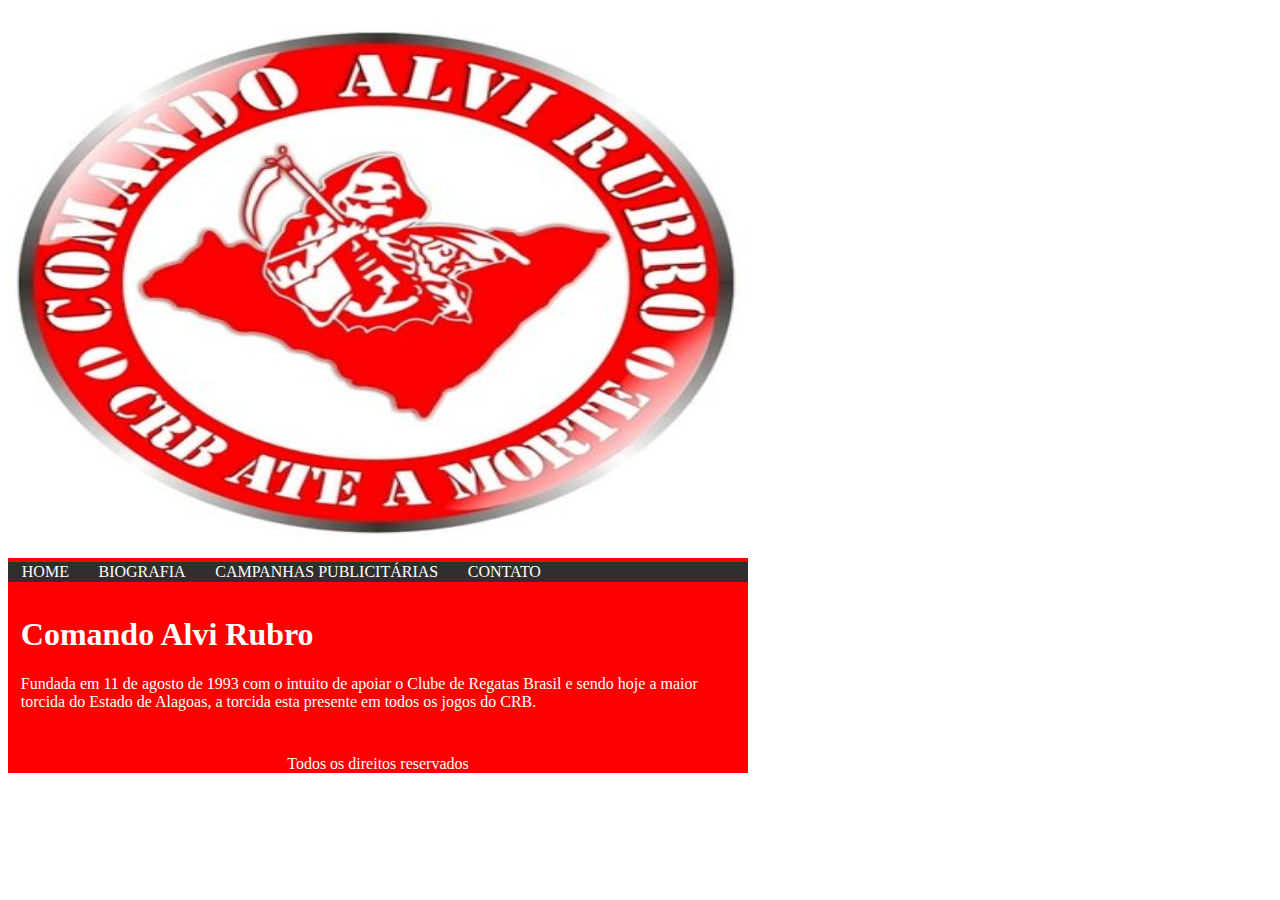
<file: fanfic/index.html>
<!DOCTYPE html>
<html lang="pt-br">
<head>
    <meta charset="UTF-8">
    <meta http-equiv="X-UA-Compatible" content="IE=edge">
    <meta name="viewport" content="width=device-width, initial-scale=1.0">
    <link rel="stylesheet" href="./CSS/MAIN.CSS">
    <title>Comando Alvi Rubro</title>
</head>
<body>
    <div class="container">
        <header>
            <img src="./img/logo_CV_400x400.jpg" alt="" width="740px"
            height="550px">
        </header>
        <nav class="nav">
            <a class="nav-link" href="./index.html">HOME</a>
            <a class="nav-link" href="./pages/biografia.html">BIOGRAFIA</a>
            <a class="nav-link" href="./pages/campanhas-publicitarias.html">CAMPANHAS PUBLICITÁRIAS</a>
            <a class="nav-link" href="./pages/contato.html">CONTATO</a>
             </nav>
         <main>
             <article>
                <h1>Comando Alvi Rubro</h1>

                <p>Fundada em 11 de agosto de 1993 com o intuito de apoiar o Clube de Regatas Brasil e sendo hoje a maior torcida do Estado de Alagoas, a torcida esta presente em todos os jogos do CRB. <p>
            </article>
         </main>
         <footer>
             <p>Todos os direitos reservados</p>
         </footer>
        </div>
</body>
</html>
</file>
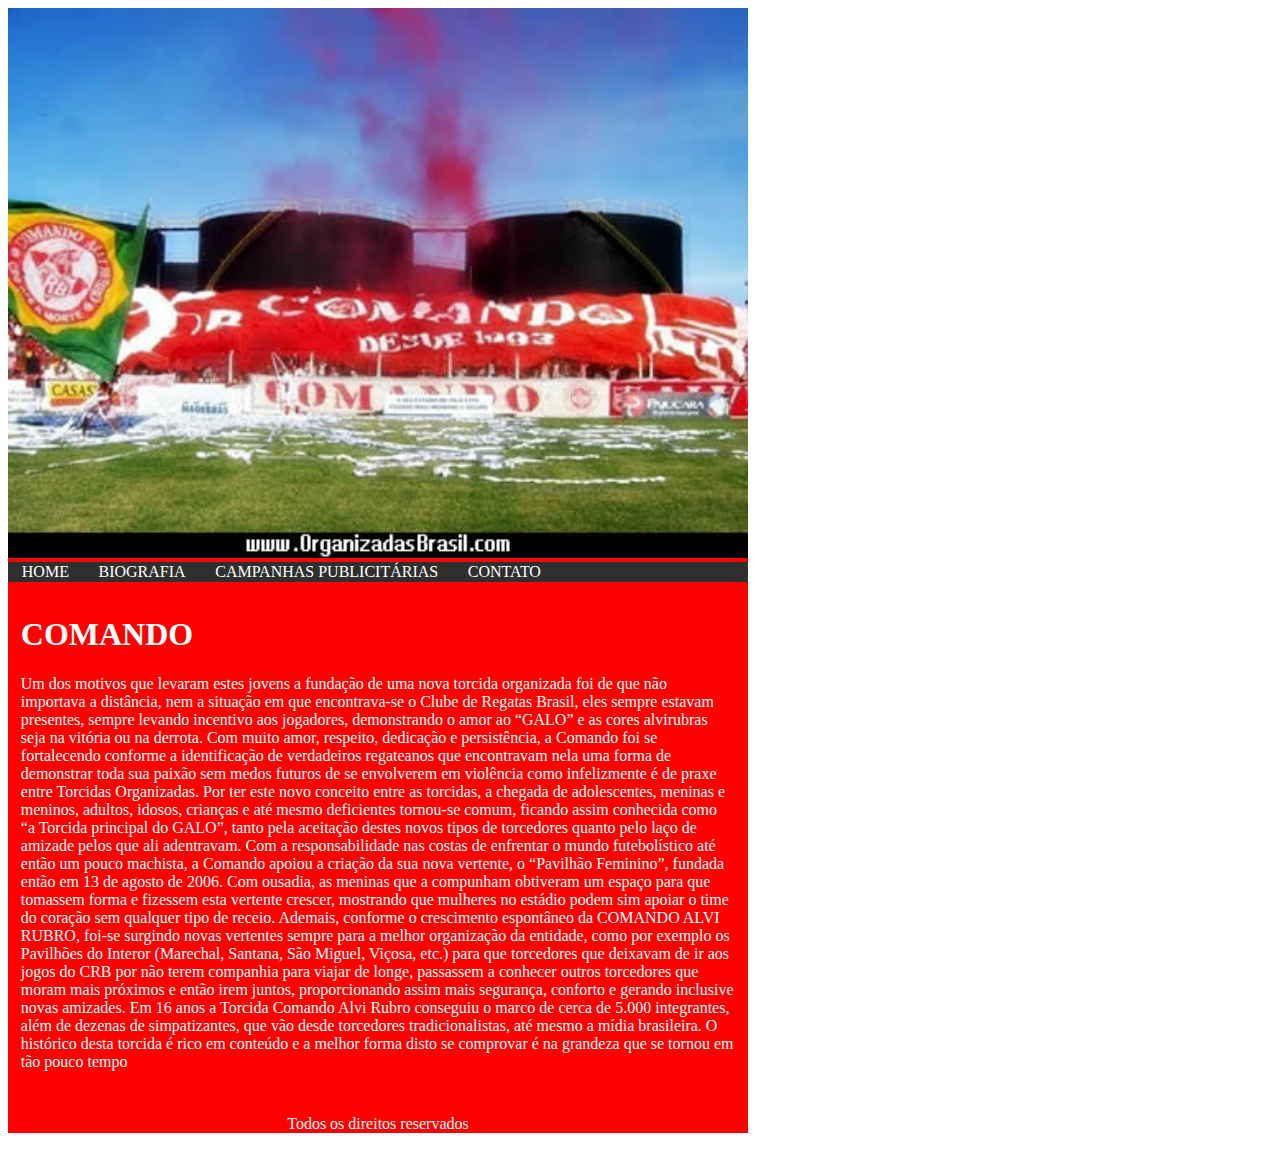
<file: fanfic/pages/biografia.html>
<!DOCTYPE html>
<html lang="pt-br">
<head>
  <meta charset="UTF-8">
  <meta http-equiv="X-UA-Compatible" content="IE=edge">
  <meta name="viewport" content="width=device-width, initial-scale=1.0">
  <title>biografia</title>
  <link rel="stylesheet" href="../CSS/MAIN.CSS">
</head>
<body>
  <div class="container">
    <header>
      <img src="../img/obr-bandeirao374.jpg" alt="" width="740px"
      height="550px">
    </header>

    <nav class="nav">
      <a class="nav-link" href="../index.html">HOME</a>
      <a class="nav-link" href="../pages/biografia.html">BIOGRAFIA</a>
      <a class="nav-link" href="../pages/campanhas-publicitarias.html">CAMPANHAS PUBLICITÁRIAS</a>
      <a class="nav-link" href="../pages/contato.html">CONTATO</a>
    </nav>

  <main>
    <article>
      <h1>COMANDO</h1>
      <h1></h1>
      <p>Um dos motivos que levaram estes jovens a fundação de uma nova torcida organizada foi de que não importava a distância, nem a situação em que encontrava-se o Clube de Regatas Brasil, eles sempre estavam presentes, sempre levando incentivo aos jogadores, demonstrando o amor ao “GALO” e as cores alvirubras seja na vitória ou na derrota. 

        Com muito amor, respeito, dedicação e persistência, a Comando foi se fortalecendo conforme a identificação de verdadeiros regateanos que encontravam nela uma forma de demonstrar toda sua paixão sem medos futuros de se envolverem em violência como infelizmente é de praxe entre Torcidas Organizadas. Por ter este novo conceito entre as torcidas, a chegada de adolescentes, meninas e meninos, adultos, idosos, crianças e até mesmo deficientes tornou-se comum, ficando assim conhecida como “a Torcida principal do GALO”, tanto pela aceitação destes novos tipos de torcedores quanto pelo laço de amizade pelos que ali adentravam.
        
        Com a responsabilidade nas costas de enfrentar o mundo futebolístico até então um pouco machista, a Comando apoiou a criação da sua nova vertente, o “Pavilhão Feminino”, fundada então em 13 de agosto de 2006. Com ousadia, as meninas que a compunham obtiveram um espaço para que tomassem forma e fizessem esta vertente crescer, mostrando que mulheres no estádio podem sim apoiar o time do coração sem qualquer tipo de receio.
        
        Ademais, conforme o crescimento espontâneo da COMANDO ALVI RUBRO, foi-se surgindo novas vertentes sempre para a melhor organização da entidade, como por exemplo os Pavilhões do Interor (Marechal, Santana, São Miguel, Viçosa, etc.) para que torcedores que deixavam de ir aos jogos do CRB por não terem companhia para viajar de longe, passassem a conhecer outros torcedores que moram mais próximos e então irem juntos, proporcionando assim mais segurança, conforto e gerando inclusive novas amizades.
        
        Em 16 anos a Torcida Comando Alvi Rubro conseguiu o marco de cerca de 5.000 integrantes, além de dezenas de simpatizantes, que vão desde torcedores tradicionalistas, até mesmo a mídia brasileira. O histórico desta torcida é rico em conteúdo e a melhor forma disto se comprovar é na grandeza que se tornou em tão pouco tempo
        </p>
    
    </article> 
  </main>
  <main>

    <footer>
      <p>Todos os direitos reservados</p>
    </footer>
  </main>
  </div>   
</body>
</html>
</file>
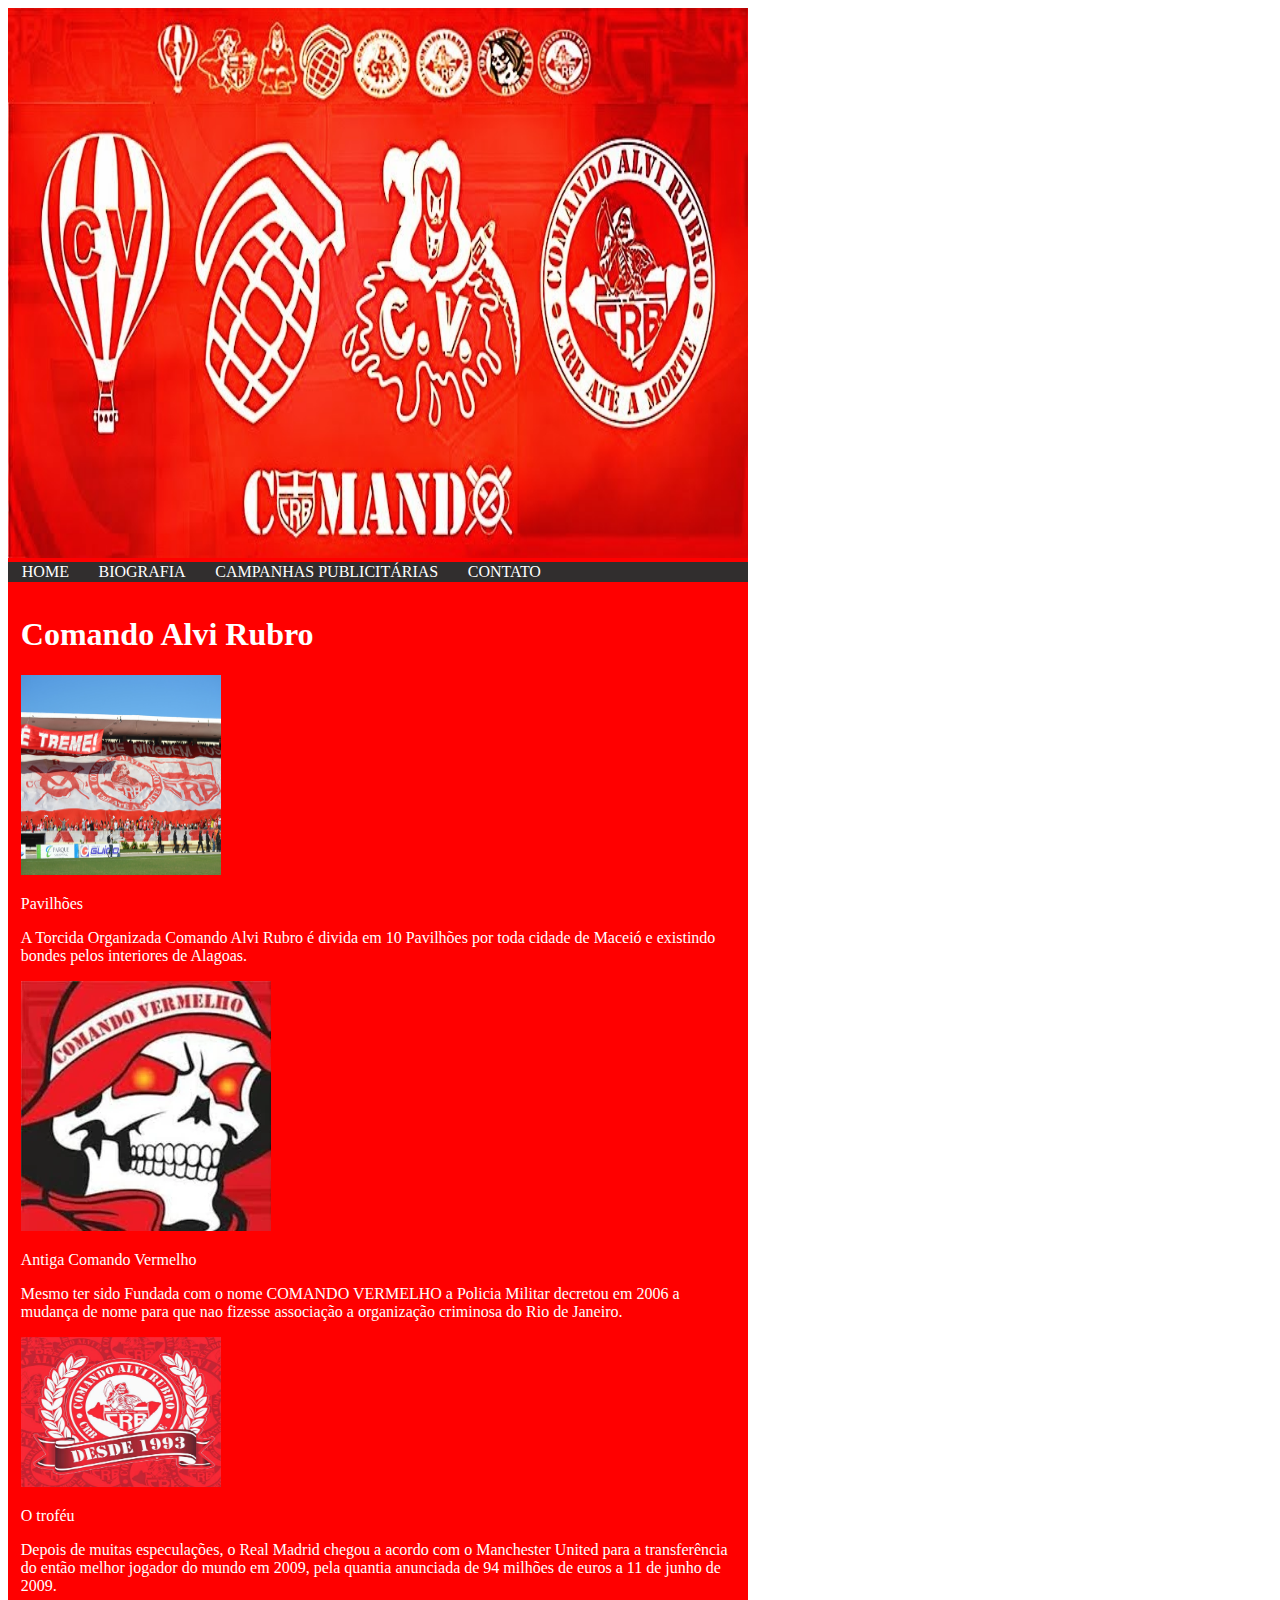
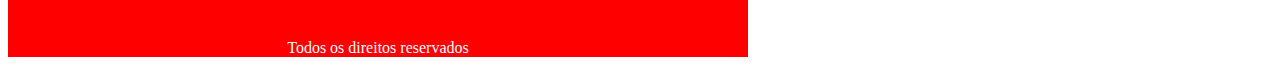
<file: fanfic/pages/campanhas-publicitarias.html>
<!DOCTYPE html>
<html lang="pt-br">
<head>
  <meta charset="UTF-8">
  <meta http-equiv="X-UA-Compatible" content="IE=edge">
  <meta name="viewport" content="width=device-width, initial-scale=1.0">
  <title>campanhas</title>
  <link rel="stylesheet" href="../CSS/MAIN.CSS">
</head>
<body>
  <div class="container">
    <header>
      <img src="../img/logocomando.jpg" alt="" width="740px"
      height="550px">
    </header>

    <nav class="nav">
      <a class="nav-link" href="../index.html">HOME</a>
      <a class="nav-link" href="../pages/biografia.html">BIOGRAFIA</a>
      <a class="nav-link" href="../pages/campanhas-publicitarias.html">CAMPANHAS PUBLICITÁRIAS</a>
      <a class="nav-link" href="../pages/contato.html">CONTATO</a>
    </nav>

  <main>
    <article>
      <h1>Comando Alvi Rubro</h1>
        <img src="../img/EZD2rUjWoAAJife.jpg" alt="" width="200px"
        height="200px">
        <p> Pavilhões </p>
        <p>A Torcida Organizada Comando Alvi Rubro é divida em 10 Pavilhões por toda cidade de Maceió e existindo bondes pelos interiores de Alagoas.
        </p>
        <img src="../img/Comando_Vermelho.webp" alt="">
        <p>Antiga Comando Vermelho</p>
       <p>Mesmo ter sido Fundada com o nome COMANDO VERMELHO a Policia Militar decretou em 2006 a mudança de nome para que nao fizesse associação a organização criminosa do Rio de Janeiro.</p>
        <img src="../img/10311879_791000684243920_6593197151207375419_n.jpg" alt=""
        width="200px"
        height="150px" 
        >
        <p>O troféu</p>
        <p>Depois de muitas especulações, o Real Madrid chegou a acordo com o Manchester United para a transferência do então melhor jogador do mundo em 2009, pela quantia anunciada de 94 milhões de euros a 11 de junho de 2009.</p>
    </article> 
  </main>
  <main>

    <footer>
      <p>Todos os direitos reservados</p>
    </footer>
  </main>
  </div>   
</body>
</html>
</file>
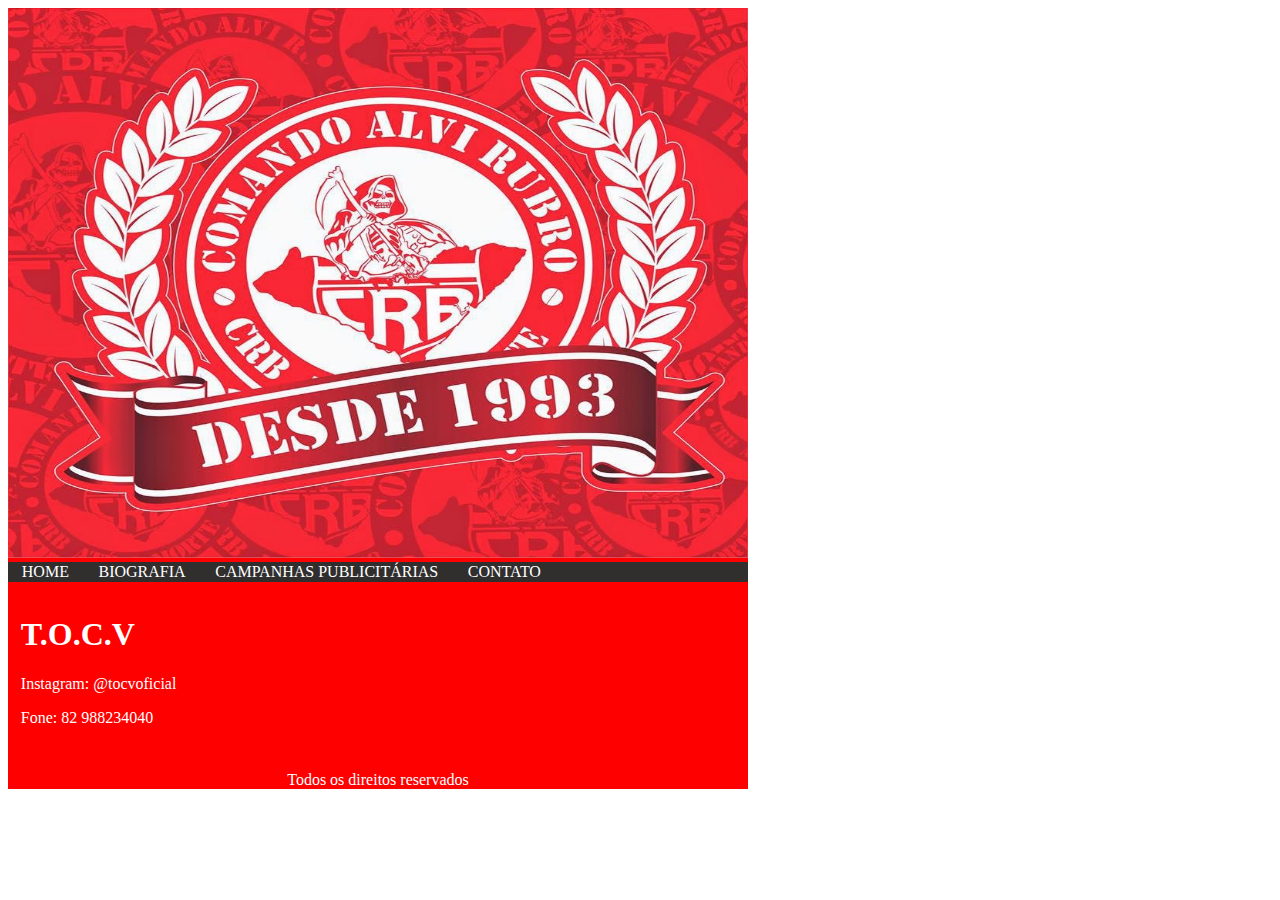
<file: fanfic/pages/contato.html>
<!DOCTYPE html>
<html lang="pt-br">
<head>
  <meta charset="UTF-8">
  <meta http-equiv="X-UA-Compatible" content="IE=edge">
  <meta name="viewport" content="width=device-width, initial-scale=1.0">
  <title>contato</title>
  <link rel="stylesheet" href="../CSS/MAIN.CSS">
</head>
<body>
  <div class="container">
    <header>
      <img src="../img/10311879_791000684243920_6593197151207375419_n.jpg" alt="" width="740px"
      height="550px">
    </header>

    <nav class="nav">
      <a class="nav-link" href="../index.html">HOME</a>
      <a class="nav-link" href="../pages/biografia.html">BIOGRAFIA</a>
      <a class="nav-link" href="../pages/campanhas-publicitarias.html">CAMPANHAS PUBLICITÁRIAS</a>
      <a class="nav-link" href="../pages/contato.html">CONTATO</a>
    </nav>

  <main>
    <article>
      <h1>T.O.C.V</h1>
      <h1></h1>
    <p>Instagram: @tocvoficial</p>
    <p>Fone: 82 988234040</p>
    </article> 
  </main>
  <main>

    <footer>
      <p>Todos os direitos reservados</p>
    </footer>
  </main>
  </div>   
</body>
</html>
</file>
<file: fanfic/CSS/MAIN.CSS>
.container{
    background-color: rgb(255, 0, 0);
    width: 740px;
}
.nav{
    padding: 1px;
    background-color: #312e2e;
}
.nav-link{
    padding: 0.8rem;
    text-decoration: none;
    color: #fff;
    font-family: Bold;
}
article{
    padding: 0.8rem;
    background-color: rgb(255, 0, 0);
    color: #fff;
}
footer p{
    text-align: center;
    color: #fff;
}
</file>
